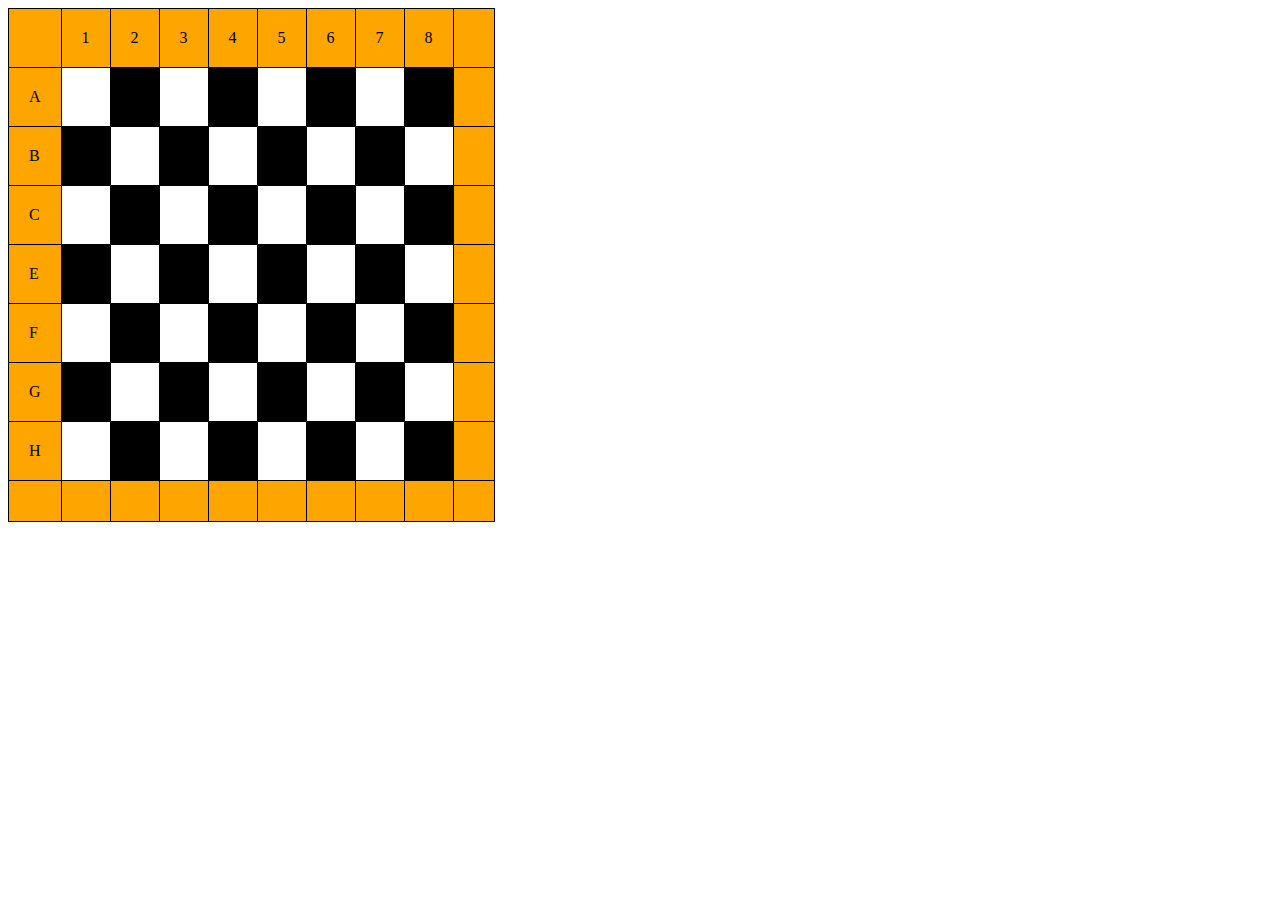
<file: index.html>
<!DOCTYPE html>
<html lang="en">
<head>
    <meta charset="UTF-8">
    <title>Tạo bảng nâng cao</title>
    <link rel="stylesheet" href="demo.css">
</head>
<body>
    <table border="0">
        <tr>
            <td bgcolor="orange"></td>
            <td bgcolor="orange">1</td>
            <td bgcolor="orange">2</td>
            <td bgcolor="orange">3</td>
            <td bgcolor="orange">4</td>
            <td bgcolor="orange">5</td>
            <td bgcolor="orange">6</td>
            <td bgcolor="orange">7</td>
            <td bgcolor="orange">8</td>
            <td bgcolor="orange"></td>
        </tr>
        <tr>
            <td bgcolor="orange">A</td>
            <td></td>
            <td bgcolor="black"></td>
            <td></td>
            <td bgcolor="black"></td>
            <td></td>
            <td bgcolor="black"></td>
            <td></td>
            <td bgcolor="black"></td>
            <td bgcolor="orange"></td>
        </tr>
        <tr>
            <td bgcolor="orange">B</td>
            <td bgcolor="black"></td>
            <td></td>
            <td bgcolor="black"></td>
            <td></td>
            <td bgcolor="black"></td>
            <td></td>
            <td bgcolor="black"></td>
            <td></td>
            <td bgcolor="orange"></td>
        </tr>
        <tr>
            <td bgcolor="orange">C</td>
            <td></td>
            <td bgcolor="black"></td>
            <td></td>
            <td bgcolor="black"></td>
            <td></td>
            <td bgcolor="black"></td>
            <td></td>
            <td bgcolor="black"></td>
            <td bgcolor="orange"></td>
        </tr>
        <tr>
            <td bgcolor="orange">E</td>
            <td bgcolor="black"></td>
            <td></td>
            <td bgcolor="black"></td>
            <td></td>
            <td bgcolor="black"></td>
            <td></td>
            <td bgcolor="black"></td>
            <td></td>
            <td bgcolor="orange"></td>
        </tr>
        <tr>
            <td bgcolor="orange">F</td>
            <td></td>
            <td bgcolor="black"></td>
            <td></td>
            <td bgcolor="black"></td>
            <td></td>
            <td bgcolor="black"></td>
            <td></td>
            <td bgcolor="black"></td>
            <td bgcolor="orange"></td>
        </tr>
        <tr>
            <td bgcolor="orange">G</td>
            <td bgcolor="black"></td>
            <td></td>
            <td bgcolor="black"></td>
            <td></td>
            <td bgcolor="black"></td>
            <td></td>
            <td bgcolor="black"></td>
            <td></td>
            <td bgcolor="orange"></td>
        </tr>
        <tr>
            <td bgcolor="orange">H</td>
            <td></td>
            <td bgcolor="black"></td>
            <td></td>
            <td bgcolor="black"></td>
            <td></td>
            <td bgcolor="black"></td>
            <td></td>
            <td bgcolor="black"></td>
            <td bgcolor="orange"></td>
        </tr>
        <tr>
            <td bgcolor="orange"></td>
            <td bgcolor="orange"></td>
            <td bgcolor="orange"></td>
            <td bgcolor="orange"></td>
            <td bgcolor="orange"></td>
            <td bgcolor="orange"></td>
            <td bgcolor="orange"></td>
            <td bgcolor="orange"></td>
            <td bgcolor="orange"></td>
            <td bgcolor="orange"></td>
        </tr>
    </table>
</body>
</html>
</file>
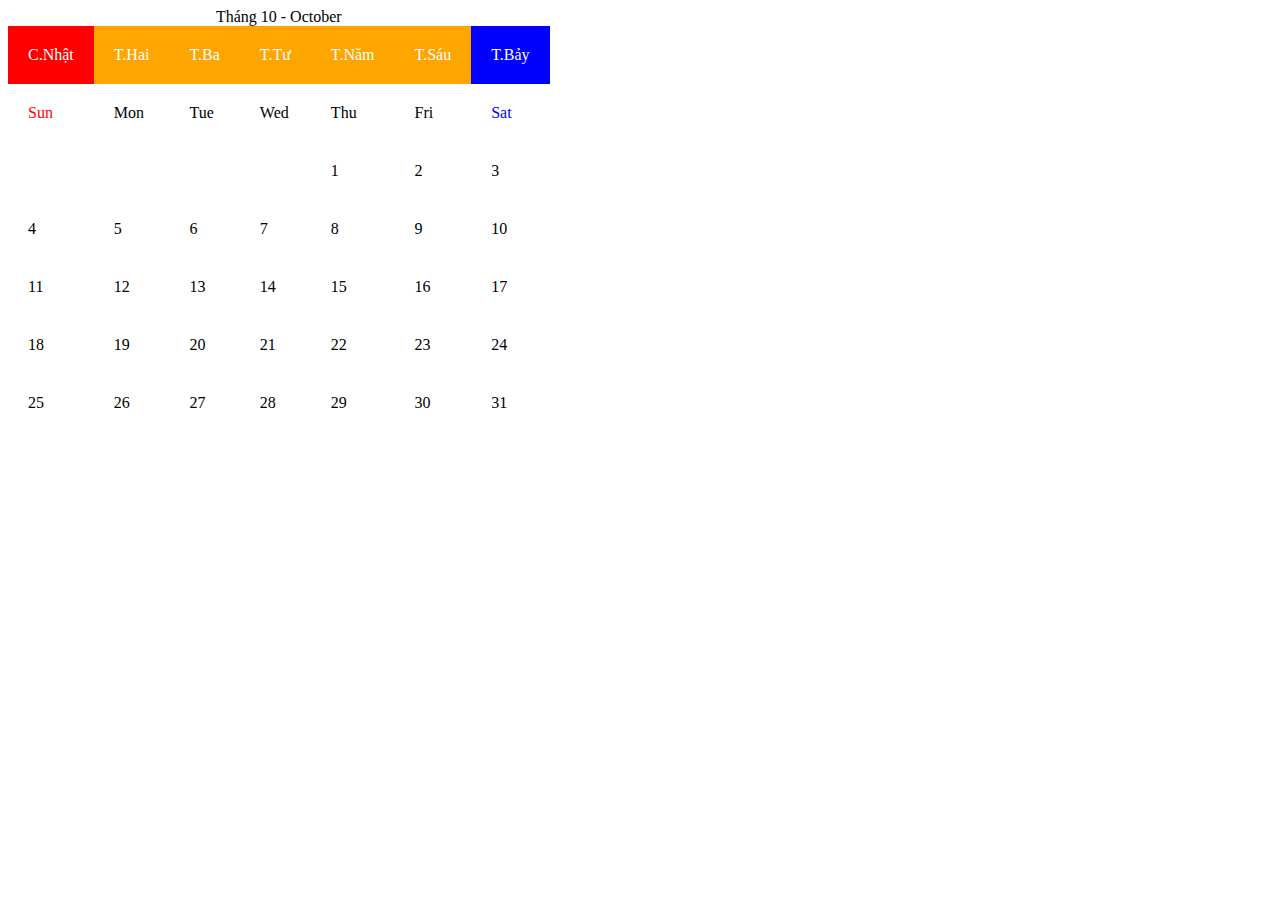
<file: index2.html>
<!DOCTYPE html>
<html lang="en">
<head>
    <meta charset="UTF-8">
    <title>Phần 2</title>
  <link rel="stylesheet" href="demo2.css">

</head>
<body>
    <table>
      <caption>Tháng 10 - October</caption>
      <tr>
        <td bgcolor="red" style="color: white">C.Nhật</td>
        <td bgcolor="orange" style="color: white">T.Hai</td>
        <td bgcolor="orange" style="color: white">T.Ba</td>
        <td bgcolor="orange" style="color: white">T.Tư</td>
        <td bgcolor="orange" style="color: white">T.Năm</td>
        <td bgcolor="orange" style="color: white">T.Sáu</td>
        <td bgcolor="blue" style="color: white">T.Bảy</td>
      </tr>
      <tr>
        <td style="color: Red">Sun</td>
        <td>Mon</td>
        <td>Tue</td>
        <td>Wed</td>
        <td>Thu</td>
        <td>Fri</td>
        <td style="color: Blue">Sat</td>
      </tr>
      <tr>
        <td></td>
        <td></td>
        <td></td>
        <td></td>
        <td>1</td>
        <td>2</td>
        <td>3</td>
      </tr>
      <tr>
        <td>4</td>
        <td>5</td>
        <td>6</td>
        <td>7</td>
        <td>8</td>
        <td>9</td>
        <td>10</td>
      </tr>
      <tr>
        <td>11</td>
        <td>12</td>
        <td>13</td>
        <td>14</td>
        <td>15</td>
        <td>16</td>
        <td>17</td>
      </tr>
      <tr>
        <td>18</td>
        <td>19</td>
        <td>20</td>
        <td>21</td>
        <td>22</td>
        <td>23</td>
        <td>24</td>
      </tr>
      <tr>
        <td>25</td>
        <td>26</td>
        <td>27</td>
        <td>28</td>
        <td>29</td>
        <td>30</td>
        <td>31</td>
      </tr>
    </table>
</body>
</html>
</file>
<file: demo.css>
table, tr, td {
    border: 1px solid black;
    border-collapse: collapse;
    padding: 20px;
}
</file>
<file: demo2.css>
table, tr, td {
    border: 0px solid black;
    border-collapse: collapse;
    padding: 20px;
}
</file>
